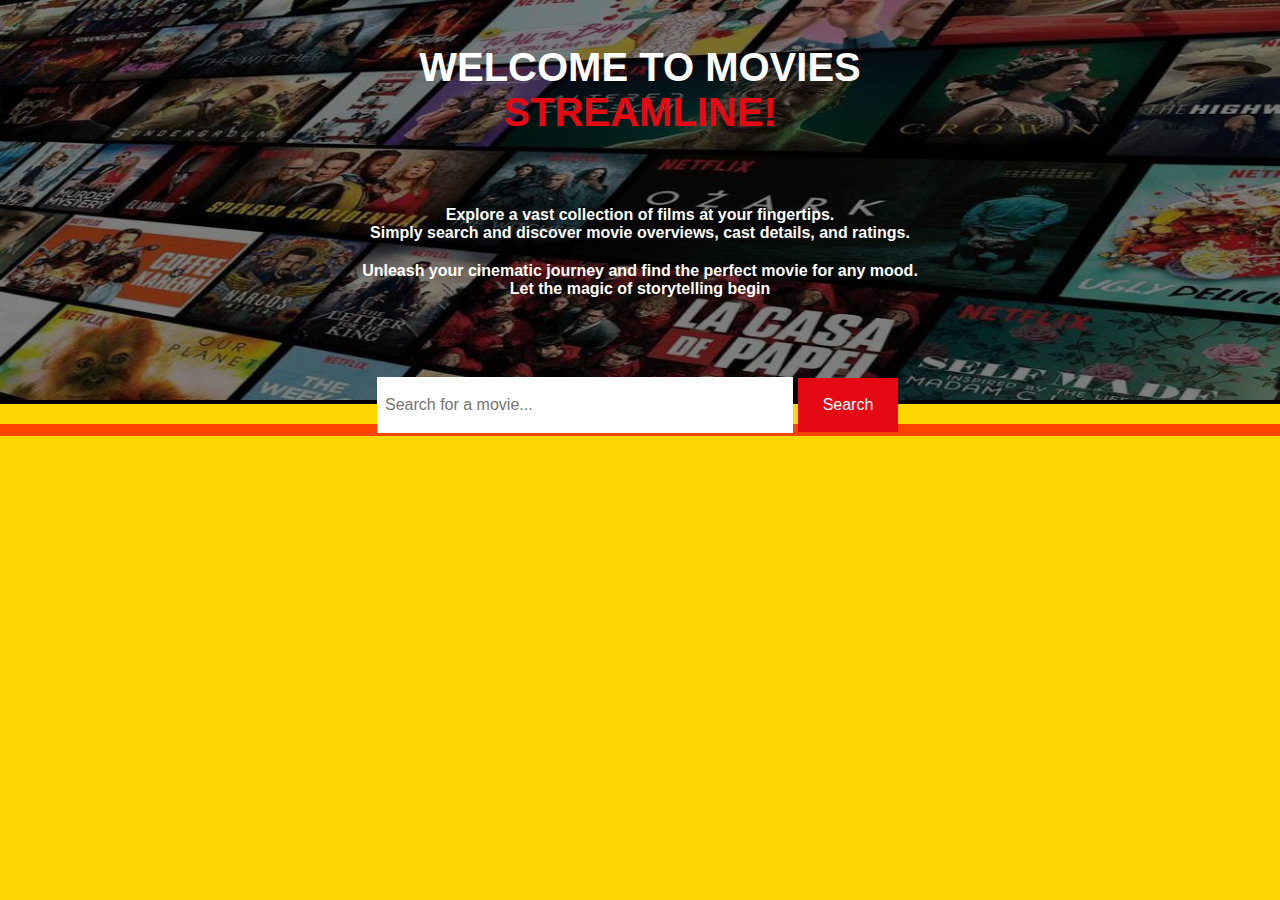
<file: index.html>
<!DOCTYPE html>
<html lang="en">
<head>
    <meta charset="UTF-8">
    <meta name="viewport" content="width=device-width, initial-scale=1.0">
    <title>Movie Search App</title>
    <link rel="stylesheet" href="styles.css">
</head>
<body>
    <div class="container">
        
          <img id="Banner" src="Banner.jpg" alt="Banner">
            <h1>WELCOME TO MOVIES <span>STREAMLINE!</span></h1>
            <div class="text">
                <p>Explore a vast collection 
                    of films at your fingertips.<br>
                        Simply search and discover movie overviews, cast details, and ratings.<br>
                    <p> Unleash your cinematic journey and find the perfect movie for any mood. <br>
                    Let the magic of storytelling begin</p>
                </p>
            </div>
        
        <div class="search-container">
            <input type="text" id="searchInput" placeholder="Search for a movie...">
            <button id="searchBtn">Search</button>
        </div>
    </div>
    
        <div id="movieDetails"></div>
        <div id="popularMovies"></div>
   
        
    

    <script src="script.js"></script>
</body>
</html>
</file>
<file: styles.css>
*{
    margin: 0;
    padding: 0;
}
body {
    font-family: Arial, sans-serif;
    background-color: #FFD700;
}

.container {
    max-width: 100%;
    /* margin: 0 auto; */
    /* padding: 20px; */
    background-color: #000000;
    /* background-image: url("Banner.jpg");   
    background-size: cover; */
    border: none;   
}
#Banner{
    opacity: 0.5;
    background-size: cover;
    width: 100%;
    height:400px;
    border: none;
    

}


h1{
    position: absolute;
    transform: translate(-50%, -50%);
    top: 10%;
    left: 50%;
    text-align: center; 
    padding: 10px;
    color: white;
    font-size: 40px;

    
}
h1 span{
    color: #E50914;
}
.text{
    position:absolute;
    transform: translate(-50%, -50%);
    top: 28%;
    left: 50%;
    justify-content: center;
    padding: 10px;
    font-size: 16px;
    font-weight: 600;
    letter-spacing: 1;
    color: white;
}
.text p{
    text-align: center;
    margin: 20px;
}


.search-container {
    position:absolute;
    transform: translate(-50%,-50%);
    top: 45%;
    left: 50%;
    display: flex;
    justify-content: center;
    align-items: center;
    margin-bottom: 20px;
}

input[type="text"] {
    padding: 8px;
    font-size: 16px;
    width: 400px;
    height: 40px;
    border: none;
}

button {
    padding: 8px 16px;
    font-size: 16px;
    background-color: #E50914;
    color: white;
    border: none;
    width: 100px;
    height: 54px;
    margin: 5px;
}

button:hover{
    background-color: green;
}


#movieDetails {
    display: flex;
    flex-wrap: wrap;
    justify-content: center;
    margin: 10px;
}
#popularMovies{
   
    display: flex;
    flex-wrap: wrap;
    justify-content: center;
    border: 6px solid orangered;
    

}

.movie {
    width: 250px;
    border: 4px solid yellow;
    border-radius: 3px;
    box-shadow: 0 0 10px rgba(0, 0, 0, 0.5);
    margin: 1rem;
    padding: 10px;
    position: relative;
    overflow: hidden;
    background-color: black;
    color: white;



}

.poster {
    width: 250px;
    height: auto;
    float: center;
    
    
}

.movie-title {
    display:inline-block;
    font-size: 18px;
    font-weight: bold;
    margin-top: 1rem;
    text-align: left;
}

.movie-overview {
    
   
    clear: both;
    padding: 10px 0px 10px 0px;
    text-align: left;
    color: white;
    font-size: 14px;
    background-color: rgba(0, 0, 0, 0.8);
    
    
}


/* chat GPT */
.movie-overview {
    
    
    position:absolute;
    left:0;
    right:0;
    bottom:0;
    background-color: yellow;
    color: #000000;
    font-size: 14px;
    padding: 1rem;
    max-height: 100%;
    transform:translateY(101%);
    transition:transform 0.3s ease-in;
}

.movie:hover .movie-overview {
    
    transform:translateY(0)
    
 
}

.cast-list {
    list-style-type: none;
    padding: 0;
    margin-top: 10px;
    color:#FDCC0D;
    font-weight: bold;
    
}

.cast-list-item {
    margin-bottom: 5px;
    
}
</file>
